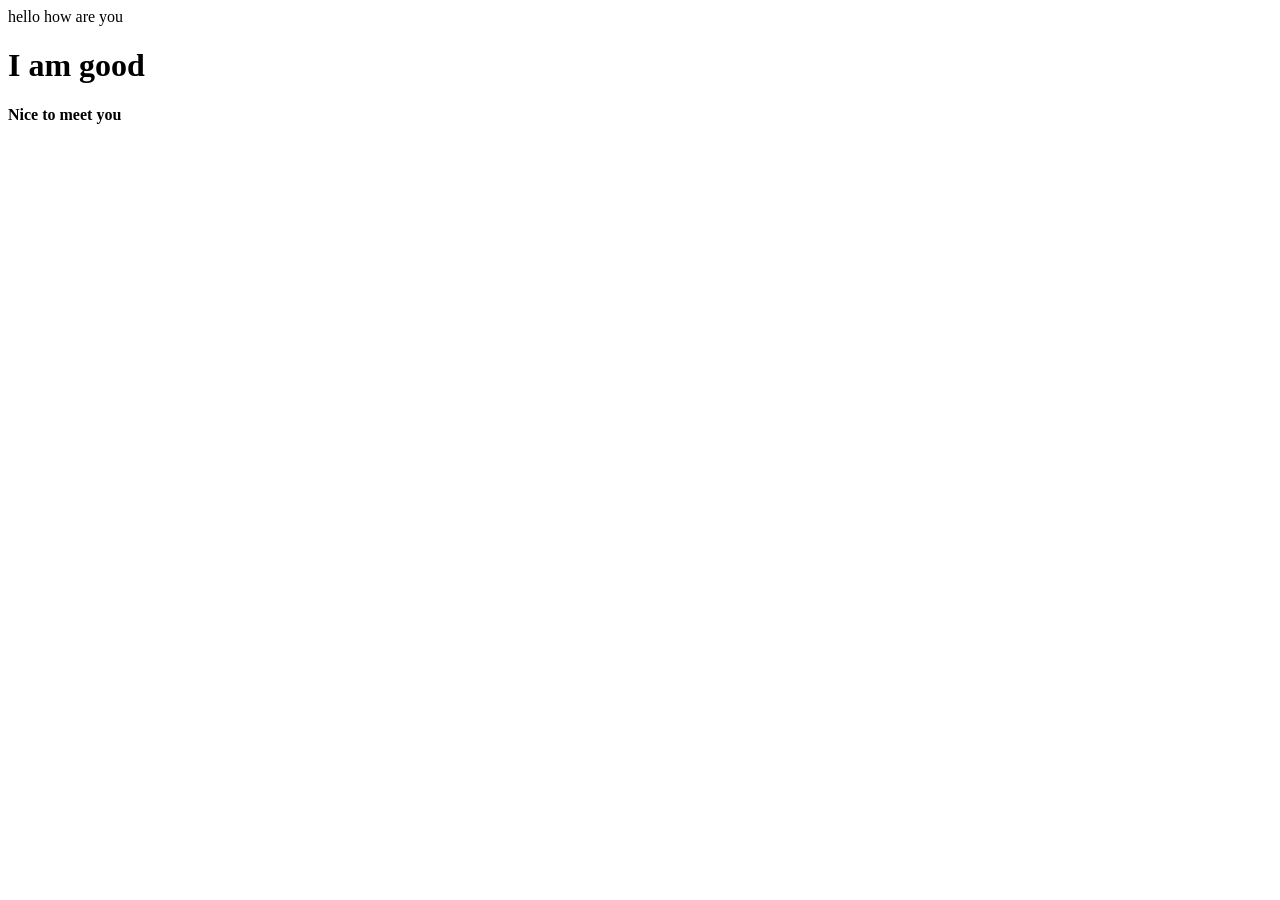
<file: data/tests/html.html>
<!DOCTYPE html>
<html lang="en">
<head>
    <meta charset="UTF-8">
    <meta name="viewport" content="width=device-width, initial-scale=1.0">
    <title>Document</title>
</head>
<body>
    hello how are you

    <h1>I am good</h1>
    <b>Nice to meet you</b>
</body>
</html>
</file>
